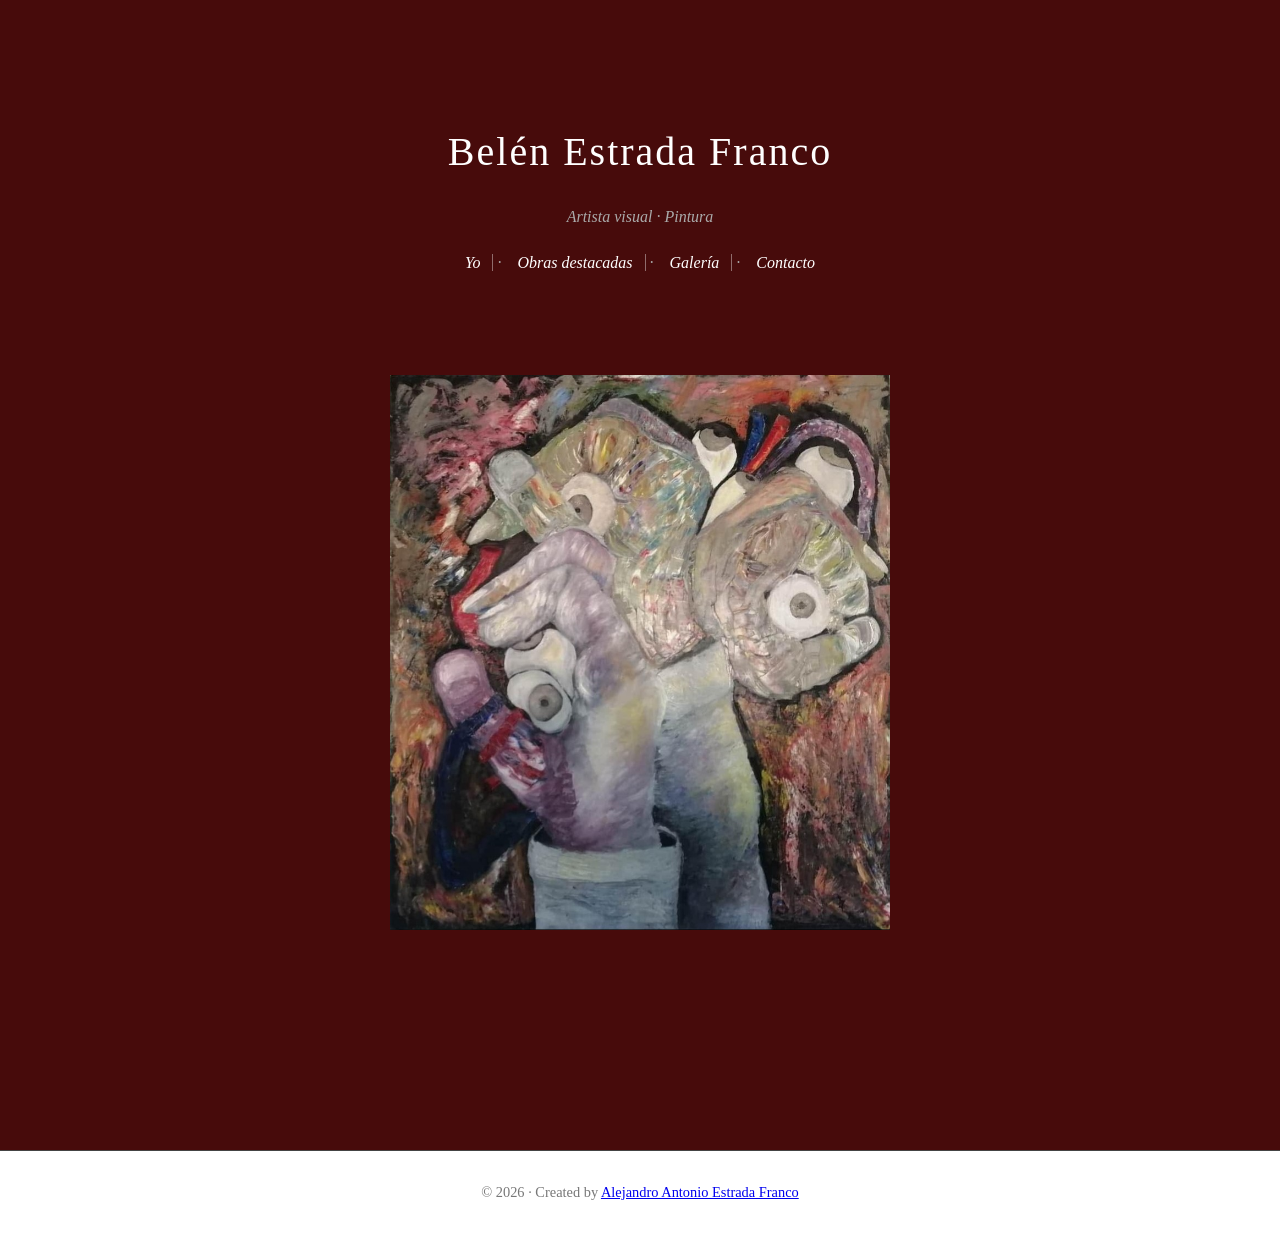
<file: index.html>
<!DOCTYPE html>
<html lang="es">
<head>
  <meta charset="UTF-8">
  <meta name="viewport" content="width=device-width, initial-scale=1.0">
  <title>Belén Estrada Franco</title>
  <link rel="stylesheet" href="styles.css">
</head>

<body>

  <!-- HEADER -->
  <header class="header-principal">
    <h1>Belén Estrada Franco</h1>
    <p>Artista visual · Pintura</p>
      <p class="menu-links">
        <a href="yo.html">Yo</a> ·
        <a href="destacadas.html">Obras destacadas</a> ·
        <a href="galeria.html">Galería</a> ·
        <a href="contacto.html">Contacto</a>
      </p>
    <img src="imagenes/imagen_2.jpg" alt="Belén Estrada Franco">
  </header>
  
  <!-- FOOTER -->
  <footer>
    © 2026 · Created by <a href="https://alejandroaef.com.mx/">Alejandro Antonio Estrada Franco</a>
  </footer>

  <script src="script.js"></script>
</body>
</html>
</file>
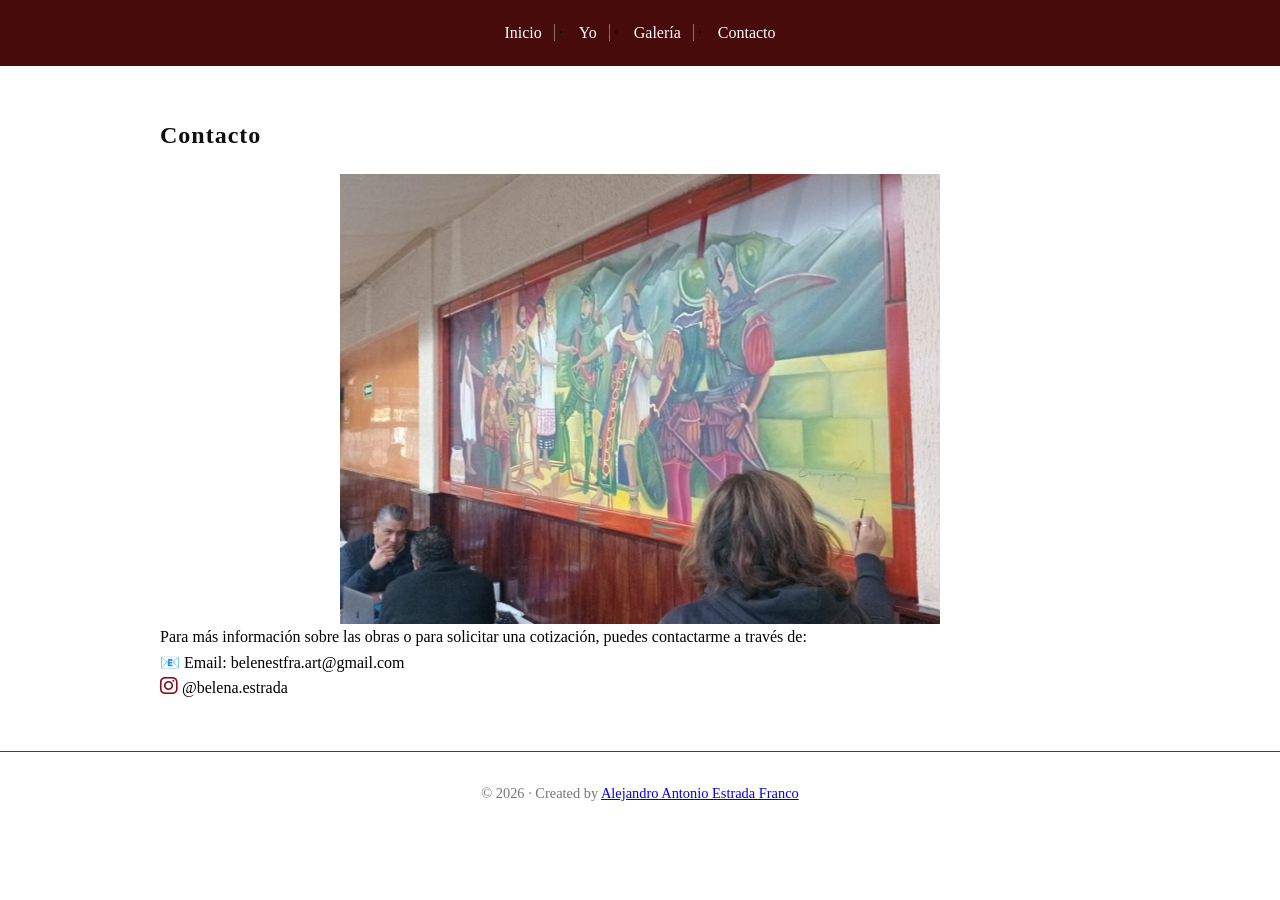
<file: contacto.html>
<!DOCTYPE html>
<html lang="es">
<head>
  <meta charset="UTF-8">
  <meta name="viewport" content="width=device-width, initial-scale=1.0">
  <title>Belén Estrada Franco</title>
  <meta name="viewport" content="width=device-width, initial-scale=1.0">
  <link rel="stylesheet" href="styles.css">
  <link rel="stylesheet" href="https://cdnjs.cloudflare.com/ajax/libs/font-awesome/6.5.0/css/all.min.css">
</head>

<body>

  <!-- HEADER -->
  <header class="header-secundario">
      <p class="menu-links-secundario">
        <a href="index.html">Inicio</a> ·
        <a href="yo.html">Yo</a> ·
        <a href="galeria.html">Galería</a> ·
        <a href="contacto.html">Contacto</a>
      </p>
  </header>

  <section>
    <h2>Contacto</h2>

    <div class="slider">
    <img src="imagenes/imagen_16.jpg" class="slide active">
    <img src="imagenes/imagen_17.jpg" class="slide">
    <img src="imagenes/imagen_18.jfif" class="slide">
    </div>

    <p>Para más información sobre las obras o para solicitar una cotización, puedes contactarme a través de:</p>
    <p>📧 Email: belenestfra.art@gmail.com</p>
    <a href="https://www.instagram.com/belena.estrada?igsh=MXdkdzc5cGd5YWh6ag%3D%3D" target="_blank" style="text-decoration: none; color: inherit;">
    <i class="fa-brands fa-instagram" style="color:#860a15; font-size:20px;"></i>
     @belena.estrada
    </a>
    <!--<p>📱 Teléfono: +52 telefono</p>-->
  </section>

    <!-- FOOTER -->
  <footer>
    © 2026 · Created by <a href="https://alejandroaef.com.mx/">Alejandro Antonio Estrada Franco</a>
  </footer>

  <script>
  const slides = document.querySelectorAll('.slide');
  let index = 0;

  setInterval(() => {
    slides[index].classList.remove('active');
    index = (index + 1) % slides.length;
    slides[index].classList.add('active');
  }, 3000); // Cambia cada 3 segundos
  </script>

</body>   
</html>
</file>
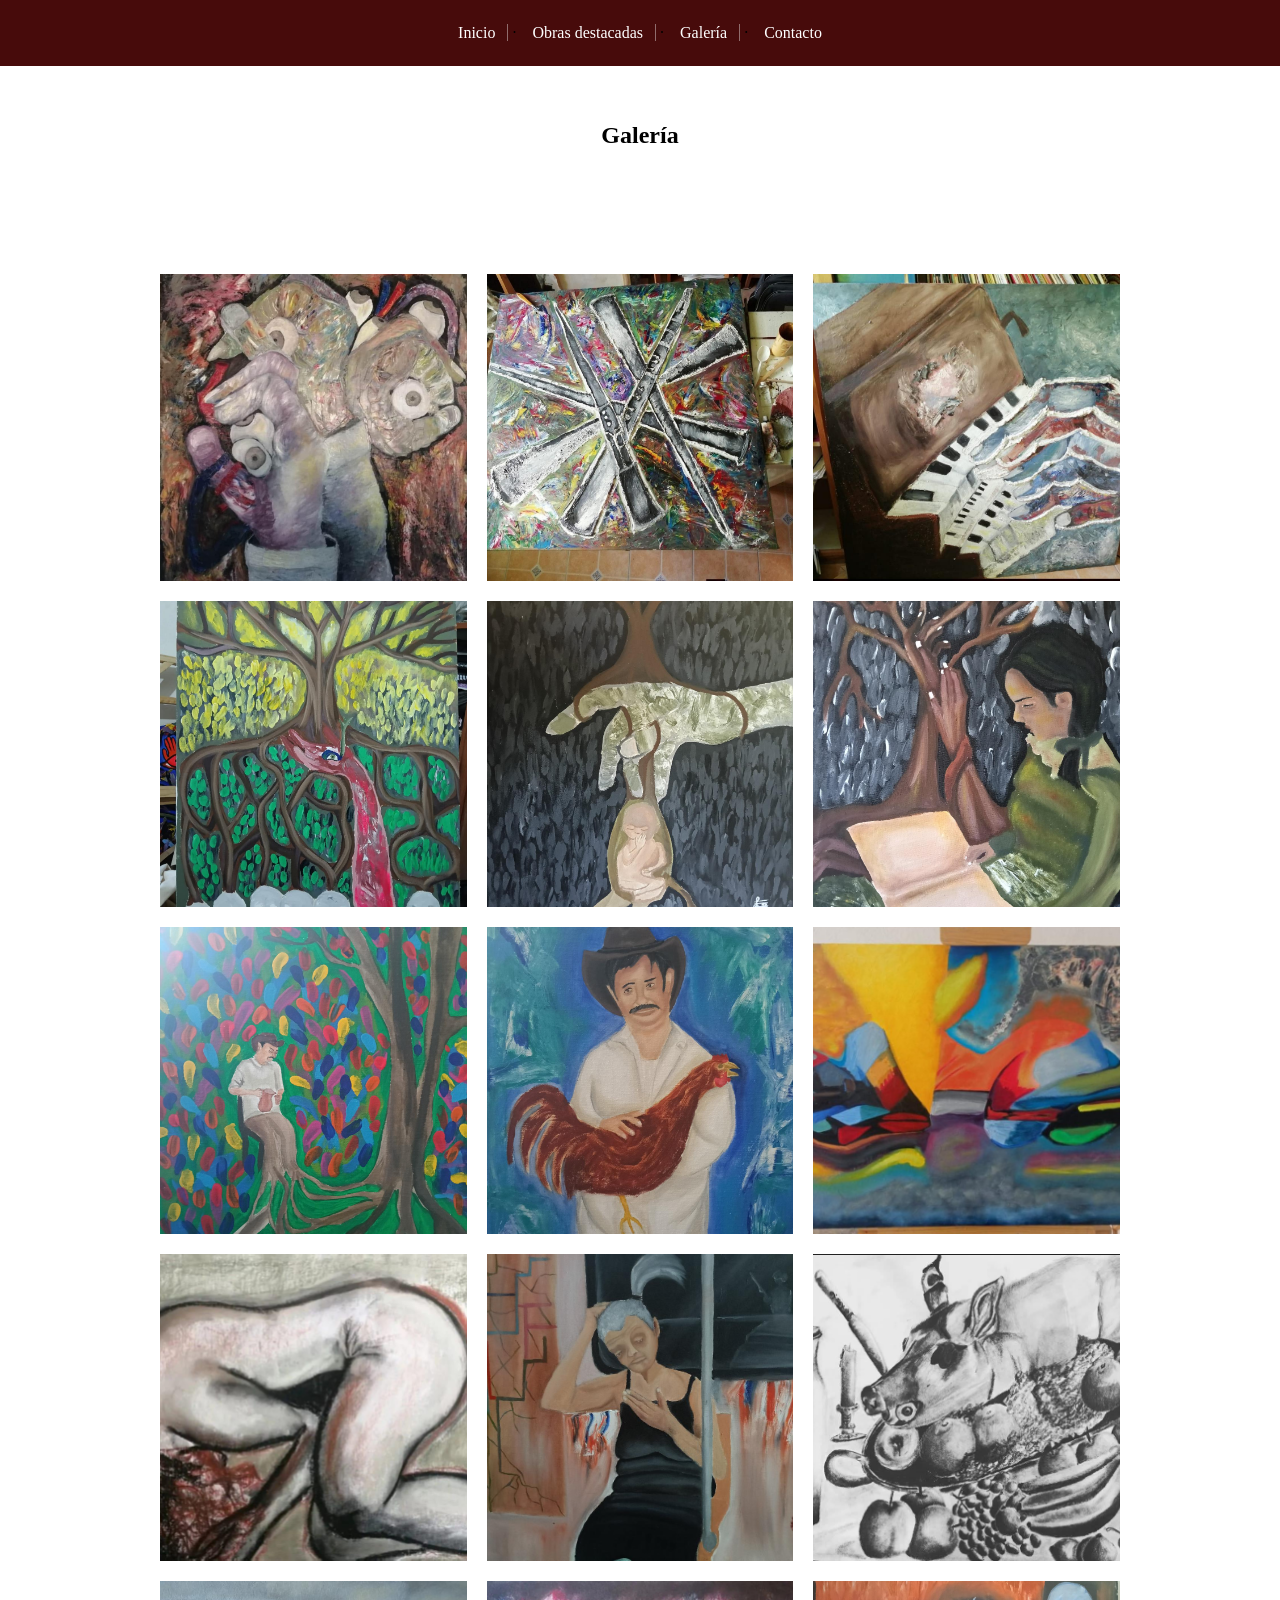
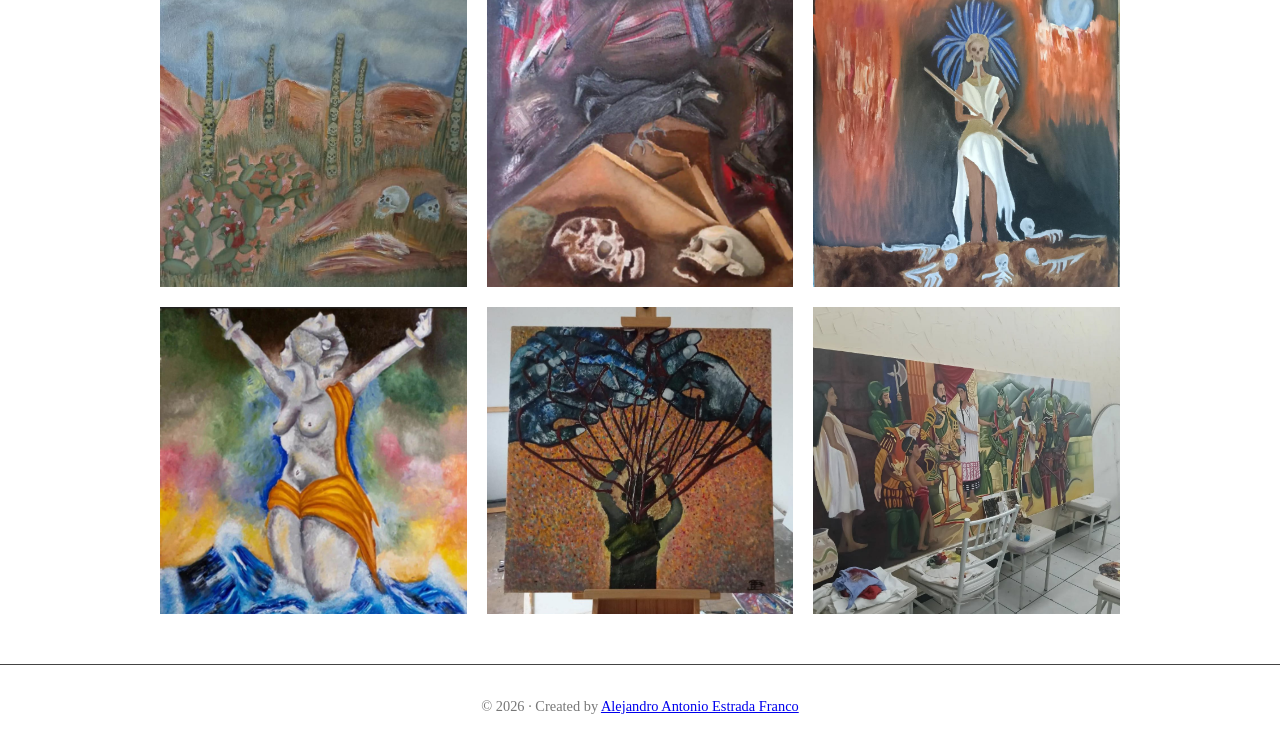
<file: galeria.html>
<!DOCTYPE html>
<html lang="es">
<head>
  <meta charset="UTF-8">
  <meta name="viewport" content="width=device-width, initial-scale=1.0">
  <title>Belén Estrada Franco</title>
  <link rel="stylesheet" href="styles.css">
</head>

<body>
  
<header class="header-secundario">
  <p class="menu-links-secundario">
        <a href="index.html">Inicio</a> ·
        <a href="destacadas.html">Obras destacadas</a> ·
        <a href="galeria.html">Galería</a> ·
        <a href="contacto.html">Contacto</a>
      </p>
</header>

<!-- TITULO -->
 <section class="titulo-seccion">
    <h1>Galería</h1>
 </section>

 <section class="galeria-galeria">
    <div>
     <img src="imagenes/imagen_2.jpg">
    </div>
    <div>
     <img src="imagenes/imagen_7.jpg">
    </div>
    <div>
     <img src="imagenes/imagen_22.jpg">
    </div>
     <div>
     <img src="imagenes/imagen_1.jpg">
    </div>
    <div>
     <img src="imagenes/imagen_8.jpg"> 
    </div>
    <div>
     <img src="imagenes/imagen_11.jpg"> 
    </div>  
    <div>
     <img src="imagenes/imagen_9.jpg"> 
    </div>
    <div>
     <img src="imagenes/imagen_21.jpg">  
    </div>
    <div>
     <img src="imagenes/imagen_3.jpg">
    </div>
    <div>
     <img src="imagenes/imagen_13.png">
    </div>
    <div>
     <img src="imagenes/imagen_20.jpg">
    </div>
    <div>
     <img src="imagenes/imagen_12.png">
    </div>
    <div>
     <img src="imagenes/imagen_10.jpg">
    </div>
    <div>
     <img src="imagenes/imagen_15.png">
    </div>
    <div>
     <img src="imagenes/imagen_19.jpg">
    </div>
    <div>
     <img src="imagenes/imagen_14.png">
    </div>
    <div>
     <img src="imagenes/imagen_6.jpg">
    </div>
    <div>
     <img src="imagenes/imagen_23.jfif"> 
    </div>
 </section>

  <!-- FOOTER -->
 <footer>
    © 2026 · Created by <a href="https://alejandroaef.com.mx/">Alejandro Antonio Estrada Franco</a>
 </footer>

 <!-- Modal para imagen completa -->
<div id="modal-img-full" class="modal-full" onclick="cerrarImagen()">
  <span class="cerrar-full" onclick="cerrarImagen()">&times;</span>
  <img id="imagen-completa">
</div>

<script src="script.js"></script>

</body>
</html>
</file>
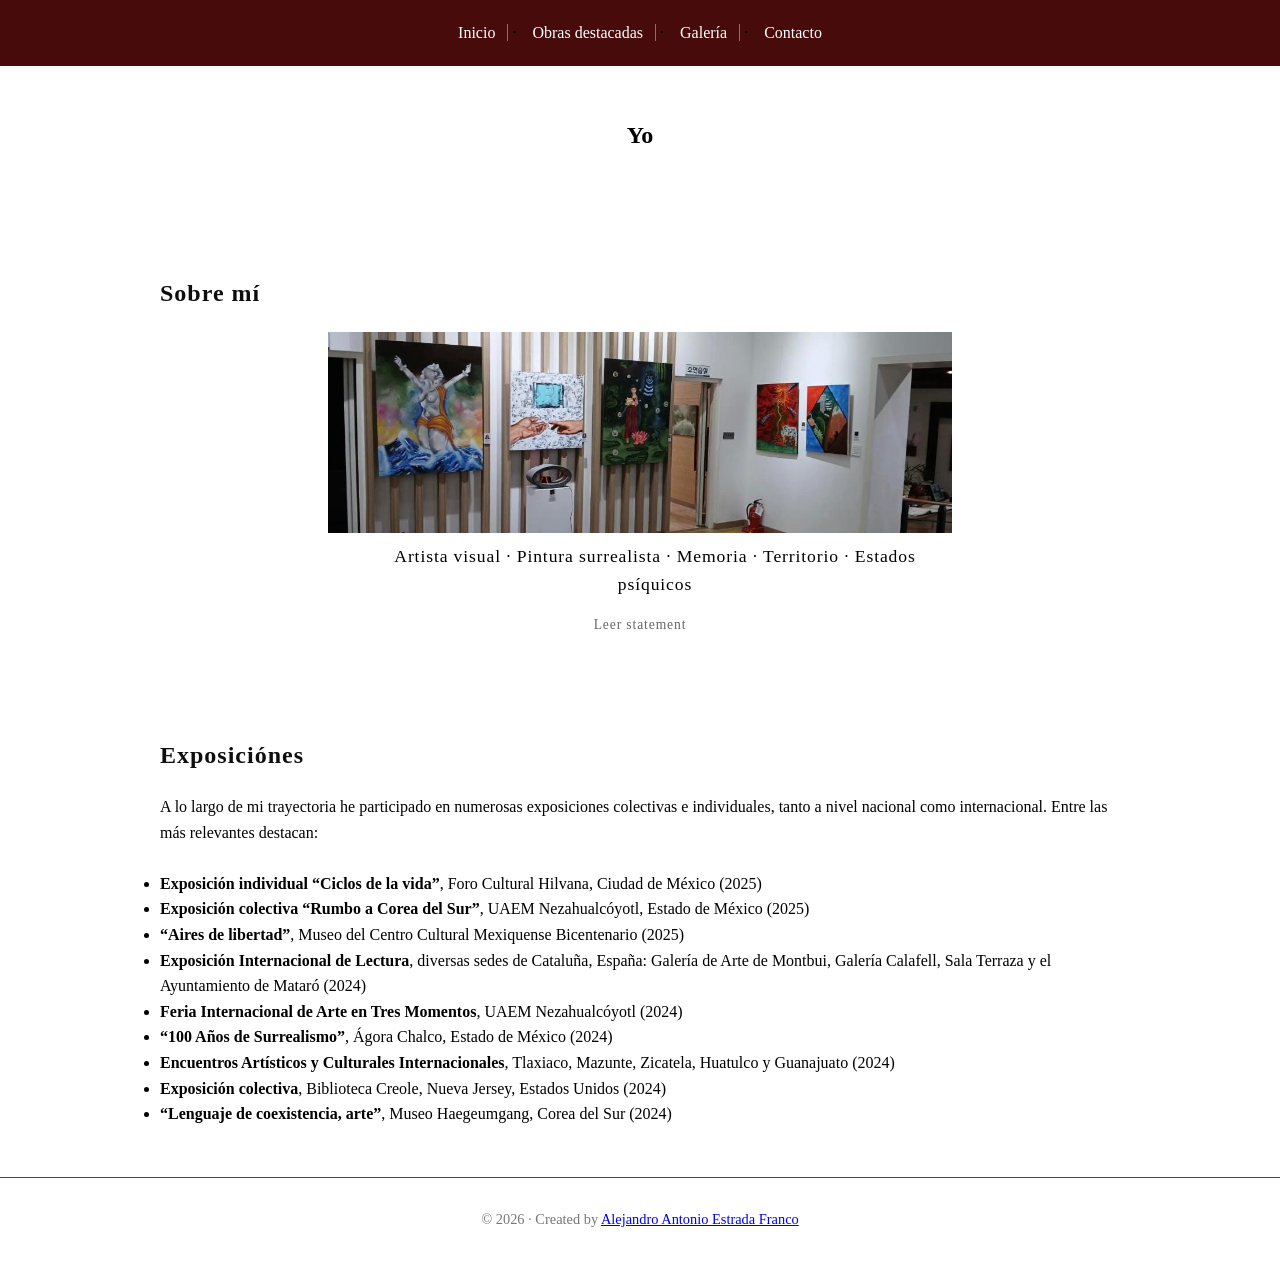
<file: yo.html>
<!DOCTYPE html>
<html lang="es">
<head>
  <meta charset="UTF-8">
  <meta name="viewport" content="width=device-width, initial-scale=1.0">
  <title>Belén Estrada Franco</title>
  <link rel="stylesheet" href="styles.css">
</head>

<body>
  
<header class="header-secundario">
  <p class="menu-links-secundario">
        <a href="index.html">Inicio</a> ·
        <a href="destacadas.html">Obras destacadas</a> ·
        <a href="galeria.html">Galería</a> ·
        <a href="contacto.html">Contacto</a>
      </p>
</header>

<!-- TITULO -->
 <section class="titulo-seccion">
    <h1>Yo</h1>
 </section>
 
<!-- SOBRE MI -->
  <section class="sobre-mi">
    <h2>Sobre mí</h2>

    <div class="sobre-mi-wrapper">
      <!-- Preview inicial -->
      <div class="preview" onclick="toggleBio()">
        <img src="imagenes/imagen_4.jpg" alt="Belén Estrada Franco">
        <p>Artista visual · Pintura surrealista · Memoria · Territorio · Estados psíquicos</p>
        <span>Leer statement</span>
      </div>

      <!-- Bio completa -->
      <p class="bio full">
        Mi nombre es Belén Estrada Franco. Soy artista visual originaria del Estado de México, especializada en pintura
        con un enfoque surrealista. A través de mi obra, exploro los vínculos entre lo cotidiano y lo simbólico.
        Mi trabajo parte de una mirada introspectiva y sensorial sobre el entorno, reinterpretando desde lo onírico. Me
        interesa crear imágenes que, más allá de representar una realidad visible, convoquen al espectador a habitar lo
        invisible: los afectos, las memorias, las tensiones sociales y las experiencias fragmentadas que conforman nuestra
        percepción del mundo. La pintura, como medio, me permite traducir estas dimensiones en escenas poéticas donde lo
        mágico y lo infraordinario conviven.
        A lo largo de mi trayectoria he participado en exposiciones colectivas y he desarrollado proyectos pictóricos que
        articulan una investigación estética y conceptual sobre el territorio, la identidad y los estados psíquicos. Mi obra
        busca generar un diálogo entre el arte y la vida, abriendo espacios de reflexión sensible desde lo visual.
        Este portafolio reúne una selección de piezas que forman parte de esa exploración constante: imágenes que brotan
        del inconsciente, pero están ancladas en lo más concreto de la experiencia cotidiana. Cada pintura es una cartografía
        emocional, un intento de nombrar lo que no siempre se puede decir con palabras.
      </p>
    </div>
  </section>

    <section>
    <h2>Exposiciónes</h2>
    <p>
    A lo largo de mi trayectoria he participado en numerosas exposiciones colectivas e individuales, tanto a nivel nacional como internacional. Entre las más relevantes destacan:
    </p><br>

    <ul>
      <li>
        <strong>Exposición individual “Ciclos de la vida”</strong>, 
        Foro Cultural Hilvana, Ciudad de México (2025)
      </li>

      <li>
        <strong>Exposición colectiva “Rumbo a Corea del Sur”</strong>, 
        UAEM Nezahualcóyotl, Estado de México (2025)
      </li>

      <li>
        <strong>“Aires de libertad”</strong>, 
        Museo del Centro Cultural Mexiquense Bicentenario (2025)
      </li>

      <li>
        <strong>Exposición Internacional de Lectura</strong>, 
        diversas sedes de Cataluña, España: Galería de Arte de Montbui, 
        Galería Calafell, Sala Terraza y el Ayuntamiento de Mataró (2024)
      </li>

      <li>
        <strong>Feria Internacional de Arte en Tres Momentos</strong>, 
        UAEM Nezahualcóyotl (2024)
      </li>

      <li>
        <strong>“100 Años de Surrealismo”</strong>, 
        Ágora Chalco, Estado de México (2024)
      </li>

      <li>
        <strong>Encuentros Artísticos y Culturales Internacionales</strong>, 
        Tlaxiaco, Mazunte, Zicatela, Huatulco y Guanajuato (2024)
      </li>

      <li>
        <strong>Exposición colectiva</strong>, 
        Biblioteca Creole, Nueva Jersey, Estados Unidos (2024)
      </li>

      <li>
        <strong>“Lenguaje de coexistencia, arte”</strong>, 
        Museo Haegeumgang, Corea del Sur (2024)
      </li>
    </ul>
  </section>

  <!-- FOOTER -->
  <footer>
    © 2026 · Created by <a href="https://alejandroaef.com.mx/">Alejandro Antonio Estrada Franco</a>
  </footer>

  <script src="script.js"></script>
</body>
</html>
</file>
<file: styles.css>
:root {
  --fondo: #ffffff;
  --texto: #000000;
  --acento: #000000f1;
  --gris: #444;
}

/* RESET */
* {
  box-sizing: border-box;
  margin: 0;
  padding: 0;
}

/* BODY */
body {
  font-family: "Georgia", serif;
  background-color: var(--fondo);
  color: var(--texto);
  line-height: 1.6;
}

/* HEADER */
.header-principal {
  padding: 120px 20px;
  text-align: center;
  background: linear-gradient(to bottom, #470b0b, #470b0b);
}

/* IMAGEN */
.header-principal img {
  display: block;
  margin: 100px auto;
  max-width: 500px;
  width: 100%;
  height: auto;
}

/* TITULO */
.header-principal h1 {
  font-size: 2.5rem;
  font-weight: 200;
  letter-spacing: 2px;
  color: #ffffff;
  font-family: "Didot", serif;
}

/* TEXTO */
.header-principal p {
  max-width: 600px;
  margin: 20px auto 0;
  color: #aaa;
  font-style: italic;
}

/* ========================= */
/* 📱 TABLET */
@media (max-width: 992px) {
  .header-principal {
    padding: 80px 20px;
  }

  .header-principal img {
    margin: 60px auto;
    max-width: 400px;
  }

  .header-principal h1 {
    font-size: 2rem;
  }
}

/* ========================= */
/* 📱 MÓVIL */
@media (max-width: 600px) {
  .header-principal {
    padding: 60px 15px;
  }

  .header-principal img {
    margin: 40px auto;
    max-width: 280px;
  }

  .header-principal h1 {
    font-size: 1.6rem;
    letter-spacing: 1px;
  }

  .header-principal p {
    font-size: 0.9rem;
    padding: 0 10px;
  }
}

.menu-links a {
  color: white;
  text-decoration: none;
  padding: 0 12px;
  border-right: 1px solid rgba(255,255,255,0.4);
}

.menu-links a:last-child {
  border-right: none;
}

/* HEADER SECUNDARIO */
.header-secundario {
  padding: 20px 20px;
  text-align: center;
  background: linear-gradient(to bottom, #470b0b, #470b0b);
  /*background: url('imagenes/banner4.gif') no-repeat center center;
  background-size: cover; /* asegura que cubra todo el header */ 
}
.menu-links-secundario a {
  color: rgb(255, 255, 255);
  text-decoration: none;
  padding: 0 12px;
  border-right: 1px solid rgba(255,255,255,0.4);
}

.menu-links-secundario a:last-child {
  border-right: none;
}
/* SECCIONES */
.titulo-seccion {
  text-align: center;
  margin-bottom: 20px;
  font-family: "Didot", serif;
}

section {
  padding: 50px 20px;
  max-width: 1000px;
  margin: auto;
}

h2 {
  color: var(--acento);
  margin-bottom: 20px;
  letter-spacing: 1px;
  font-family: "Didot", serif;
}

/* SOBRE MI */
.sobre-mi p {
  max-width: 700px;
}

.sobre-mi-wrapper {
  position: relative;
  max-width: 78ch;
  margin: 0 auto;
}

/* Vista inicial / preview */
.preview {
  text-align: center;
  font-size: 1.1rem;
  letter-spacing: 0.05em;
  opacity: 1;
  transition: opacity 0.4s ease;
  cursor: pointer;
}

.preview img {
  display: inline-block;
  max-width: 100%;
}

.preview p {
  margin-left: 30px; /* ajusta el valor a tu gusto */
}

.preview span {
  display: block;
  margin-top: 16px;
  font-size: 0.85rem;
  opacity: 0.6;
}

/* Texto completo */
.full {
  opacity: 0;
  position: absolute;
  inset: 0;
  text-align: justify;
  line-height: 1.7;
  transition: opacity 0.4s ease;
}

.sobre-mi-wrapper:hover .preview {
  opacity: 0;
}

.sobre-mi-wrapper:hover .full {
  opacity: 1;
}

/* BIO */
.bio {
  text-align: justify;
  max-width: 95ch;
  margin: 0 auto;
  background-color: #ffffff;
}

/* GALERÍA Y DESTACADOS*/
.galeria {
  display: grid;
  grid-template-columns: 1fr;
  gap: 20px;
}

.obra {
  background-color: #1a1a1a;
  padding: 20px;
  border-left: 4px solid var(--acento);
}

.obra h3 {
  margin-bottom: 10px;
  color: #ddd;
  font-family: "Didot", serif;
}

.obra p {
  color: #aaa;
  font-size: 0.95rem;
}

.imagen-obra {
  height: 320px;
  overflow: hidden;
  margin-bottom: 15px;
}

.imagen-obra img {
  width: 100%;
  height: 100%;
  object-fit: cover;
  cursor: pointer;
}

/* FOOTER */
footer {
  text-align: center;
  padding: 30px 20px;
  border-top: 1px solid var(--gris);
  color: #777;
  font-size: 0.9rem;
}

.galeria-galeria {
  display: grid;
  grid-template-columns: repeat(auto-fit, minmax(250px, 1fr));
  gap: 20px;
}

.galeria-galeria div {
  aspect-ratio: 1 / 1; /* todas cuadradas */
  overflow: hidden;
}

.galeria-galeria img {
  width: 100%;
  height: 100%;
  object-fit: cover;
}

/* MODAL - GENERAL */
.modal {
  display: none;
  position: fixed;
  inset: 0;
  background-color: rgba(0,0,0,0.8);
  justify-content: center;
  align-items: center;
  z-index: 9999;
  padding: 20px;
  cursor: default;
  animation: fadeIn 0.3s ease;
}

/* CONTENIDO DEL MODAL */
.modal-contenido {
  display: flex;
  flex-direction: row;
  max-width: 900px;
  width: 100%;
  background-color: var(--fondo);
  padding: 20px;
  border-radius: 8px;
  position: relative;
  box-shadow: 0 0 30px rgba(0,0,0,0.5);
  opacity: 0.90;
}

/* IMAGEN DENTRO DEL MODAL */
.modal-contenido img {
  max-width: 50%;
  height: auto;
  object-fit: cover;
  border-radius: 4px;
  margin-right: 20px;
}

#concepto-obra {
  white-space: pre-line; /* respeta saltos de línea \n en el texto */
}


/* TEXTO DESCRIPTIVO DEL MODAL */
.modal-texto {
  flex: 1;
  overflow-y: auto;
}

.modal-texto h3 {
  margin-top: 0;
  color: var(--acento);
  font-family: "Monaco", serif;
}

.modal-texto p {
  line-height: 1.5;
  color: var(--texto);
}

/* BOTÓN CERRAR */
.cerrar {
  position: absolute;
  top: 10px;
  right: 15px;
  font-size: 2rem;
  background: rgba(255, 255, 255, 1);
  border: none;
  cursor: pointer;
  color: #333;
}

.modal-full {
  display: none;
  position: fixed;
  inset: 0;
  background: rgba(0, 0, 0, 0.9);
  justify-content: center;
  align-items: center;
  z-index: 999;
}

.modal-full img {
  max-width: 90%;
  max-height: 90%;
  object-fit: contain;
}

.cerrar-full {
  position: absolute;
  top: 20px;
  right: 30px;
  font-size: 40px;
  color: white;
  cursor: pointer;
}

/* RESPONSIVE */
@media (max-width: 767px) {
  .sobre-mi-wrapper {
    position: static;
  }

  .preview {
  display: none;
}

  .full {
    position: static;
    opacity: 1;
  }

  .modal-contenido {
    flex-direction: column;
    max-height: 90vh;
  }

  .modal-contenido img {
    max-width: 100%;
    margin-right: 0;
    margin-bottom: 15px;
  }
}

/* RESPONSIVE PC */
@media (min-width: 768px) {
  header h1 {
    font-size: 3.5rem;
  }

  .galeria {
    grid-template-columns: repeat(3, 1fr);
  }
}

/* ANIMACIONES */
@keyframes fadeIn {
  from {opacity: 0;}
  to {opacity: 1;}
}

@keyframes aparecer {
  from {opacity: 0; transform: scale(0.95);}
  to {opacity: 1; transform: scale(1);}
}

.slider {
  position: relative;      /* 👈 referencia para las imágenes */
  width: 90%;
  max-width: 600px;
  aspect-ratio: 4 / 3;
  margin: 0 auto;
  overflow: hidden;
}

.slide {
  position: absolute;      /* 👈 IMPORTANTE */
  top: 0;
  left: 0;
  width: 100%;
  height: 100%;
  object-fit: cover;
  opacity: 0;
  transition: opacity 1.5s ease-in-out;
}

.slide.active {
  opacity: 1;
}
</file>
